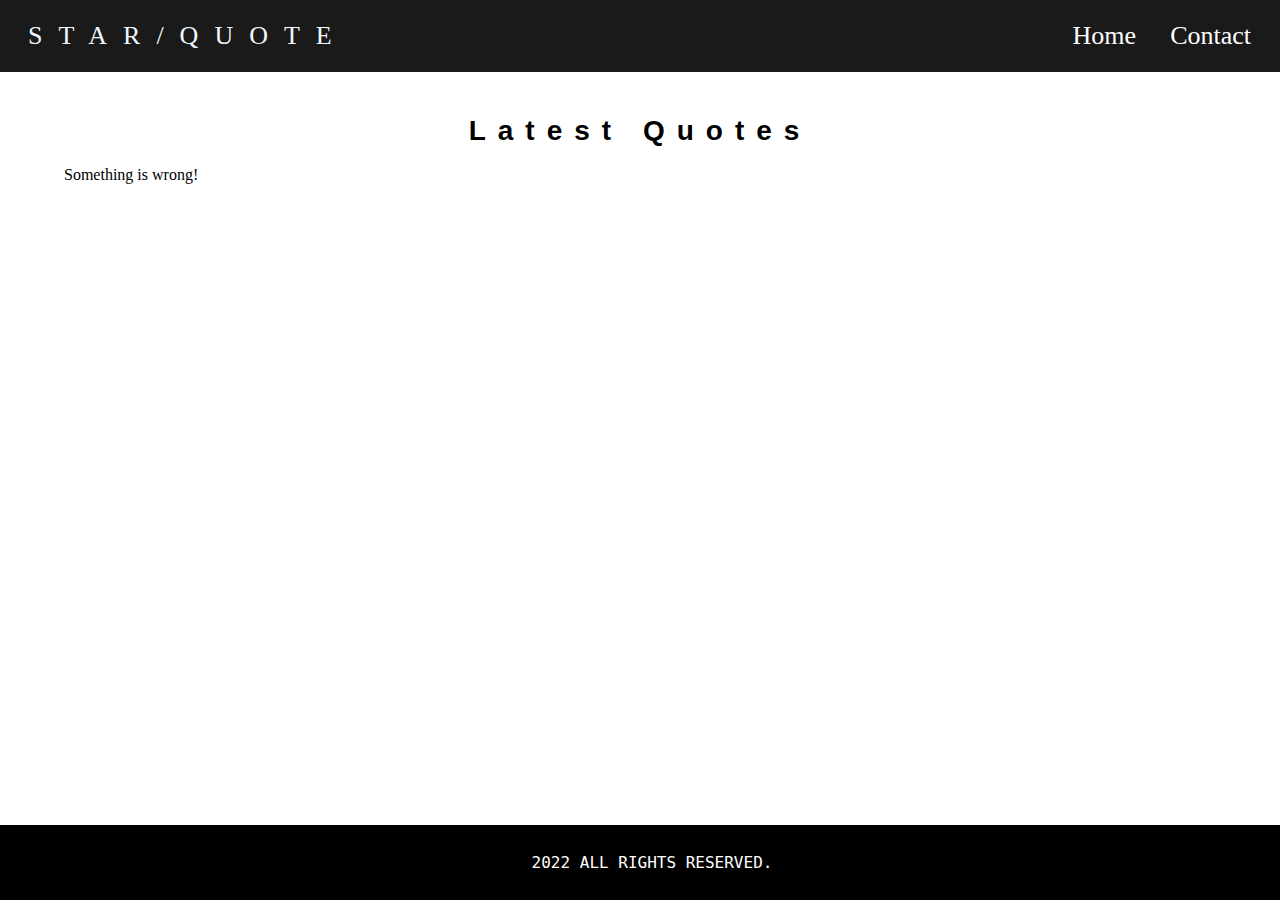
<file: index.html>
<!DOCTYPE html>
<html lang="en">
  <head>
    <meta charset="UTF-8" />
    <meta http-equiv="X-UA-Compatible" content="IE=edge" />
    <meta name="viewport" content="width=device-width, initial-scale=1.0" />
    <title>News Agent</title>
    <link rel="stylesheet" href="css/style.css" />
    <script src="js/script1.js" defer></script>
  </head>

  <body>
    <nav>
      <div class="logo">Star/Quote</div>
      <ul>
        <li><a href="index.html">Home</a></li>
        <li><a href="contact.html">Contact</a></li>
      </ul>
    </nav>
    <div class="results">
      <h1>Latest Quotes</h1>
      <ul>
        <h4 id="loading">Please wait while loading data...</h4>
      </ul>
      <p id="error"></p>
    </div>
  </body>
  <footer>
    <p>2022 All rights reserved.</p>
  </footer>
</html>
</file>
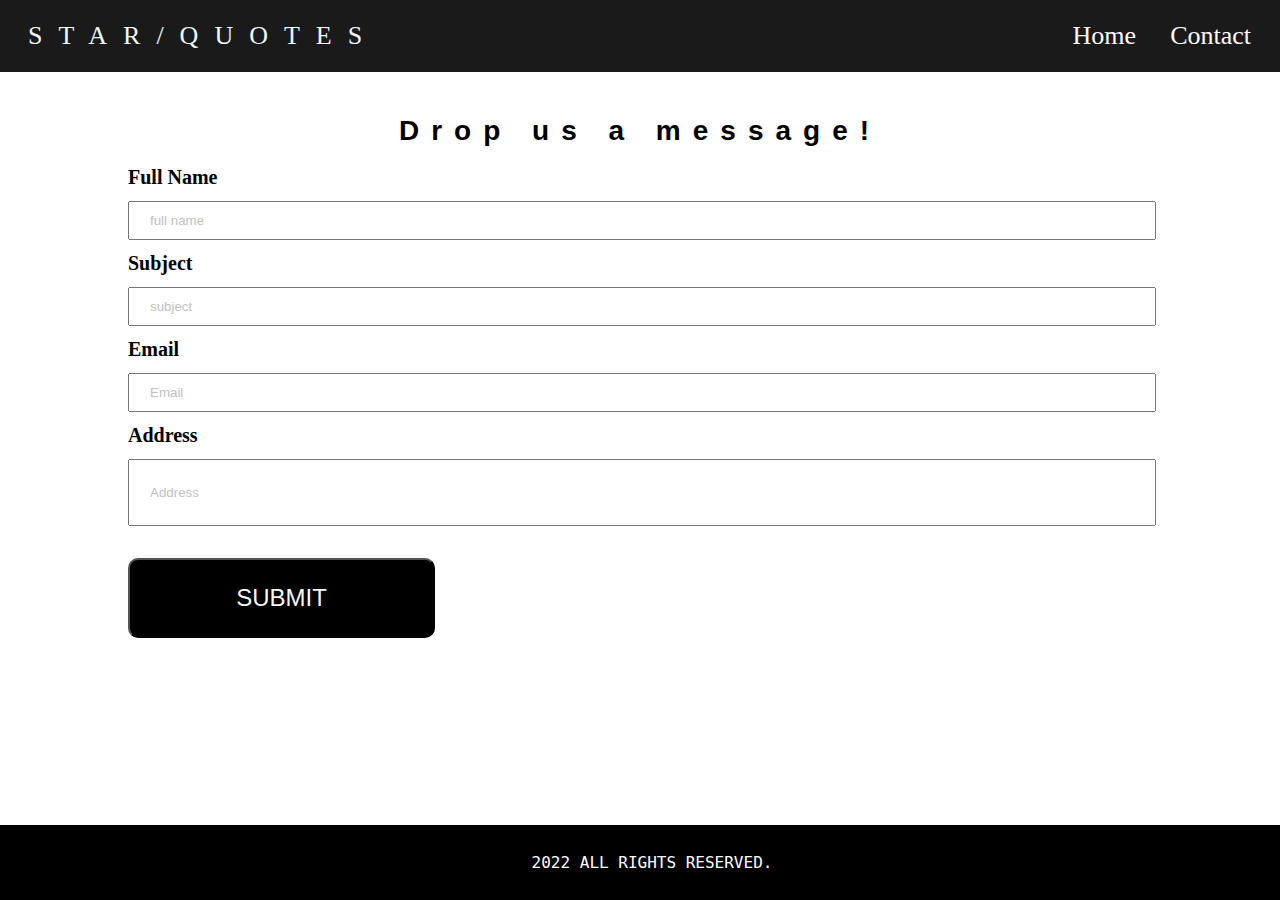
<file: contact.html>
<!DOCTYPE html>
<html lang="en">
  <head>
    <link rel="stylesheet" href="css/style.css" />
    <script src="js/form.js" defer></script>
  </head>

  <body>
    <nav>
      <div class="logo">Star/Quotes</div>
      <ul>
        <li><a href="index.html">Home</a></li>
        <li><a href="contact.html">Contact</a></li>
      </ul>
    </nav>
    <div class="container">
      <h1>Drop us a message!</h1>
      <form id="form">
        <div>
          <label for="fullName">Full Name</label>
          <input
            type="text"
            name="fullName"
            id="fullName"
            placeholder="full name"
          />
          <div class="form-error" id="fullNameError" placeholder="d">
            Please enter your first name
          </div>
        </div>
        <div>
          <label for="subject">Subject</label>
          <input
            type="text"
            name="subject"
            id="subject"
            placeholder="subject"
          />

          <div class="form-error" id="subjectError">
            Must have a value with a minimum length of 10
          </div>
        </div>
        <div>
          <label for="email">Email</label>
          <input type="email" name="email" id="email" placeholder="Email" />
          <div class="form-error" id="emailError">Please enter valid email</div>
        </div>
        <div>
          <label for="address">Address</label>
          <input
            type="text-area"
            name="address"
            id="address"
            placeholder="Address"
          />
          <div class="form-error" id="addressError">
            Must have a value with a minimum length of 25
          </div>
        </div>

        <button>Submit</button>
      </form>
    </div>
  </body>
  <footer>
    <p>2022 All rights reserved.</p>
  </footer>
</html>
</file>
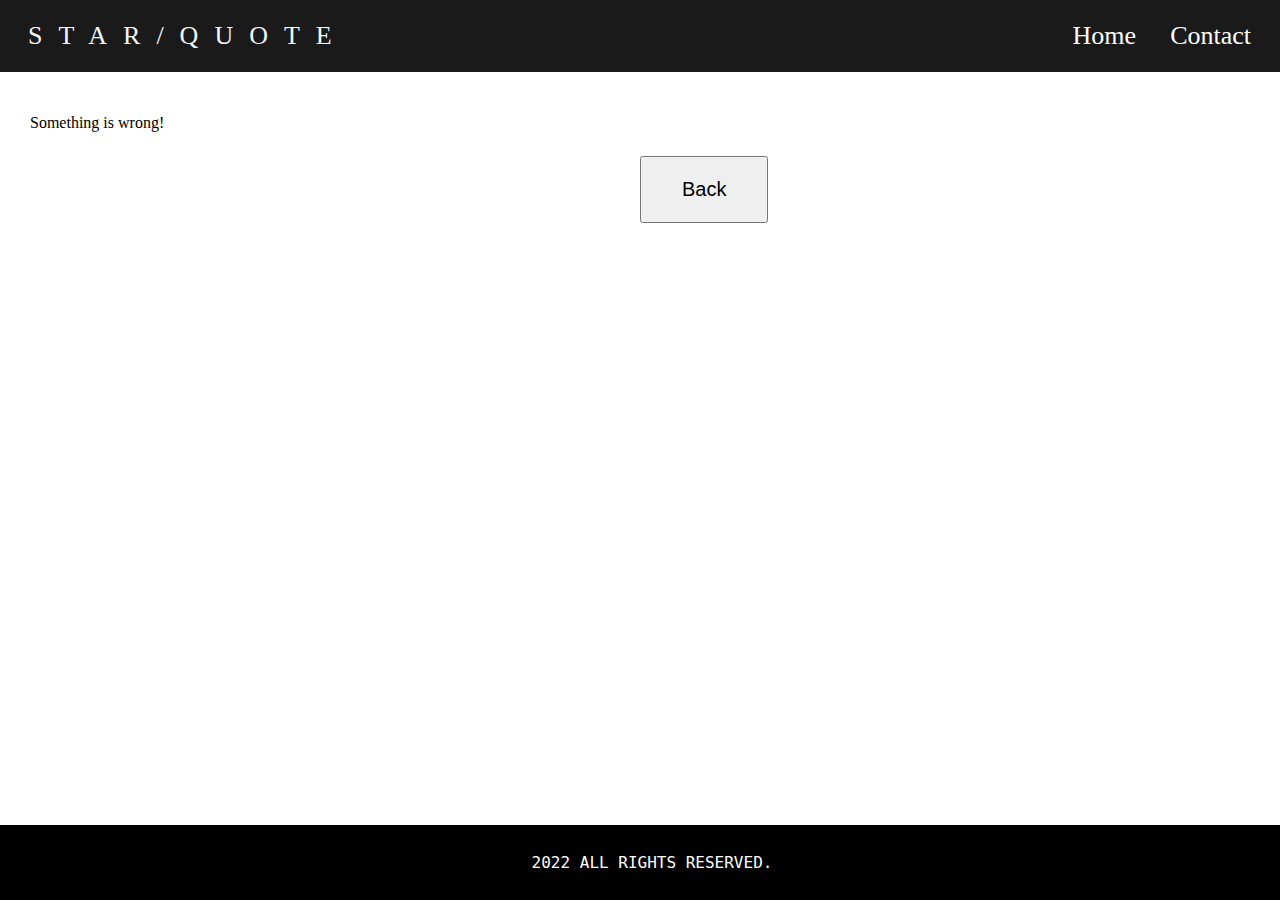
<file: details.html>
<!DOCTYPE html>
<html lang="en">
  <head>
    <meta charset="UTF-8" />
    <meta http-equiv="X-UA-Compatible" content="IE=edge" />
    <meta name="viewport" content="width=device-width, initial-scale=1.0" />
    <title>Document</title>
    <link rel="stylesheet" href="css/style.css" />
    <script src="js/script2.js" defer></script>
  </head>
  <body>
    <nav>
      <div class="logo">Star/Quote</div>
      <ul>
        <li><a href="index.html">Home</a></li>
        <li><a href="contact.html">Contact</a></li>
      </ul>
    </nav>
    <div class="intro">
      <div class="detail">Data is loading...</div>
      <input type="button" class="back" value="Back" onclick="history.back()" />
    </div>
  </body>
  <footer>
    <p>2022 All rights reserved.</p>
  </footer>
</html>
</file>
<file: css/style.css>
body {
    margin: 0;
    box-sizing: border-box;
    overflow-x: hidden;
}

h1 {
    font-family: 'Helvetica', 'monospace';
    font-size: 28px;
    letter-spacing: 12px;
    text-align: center;
    text-decoration: dashed;
}

p {
    font-family: 'monospace';
    font-size: 16px;
}

nav {
    height: 40px;
    margin-bottom: 12px;
    width: 100%;
    padding: 16px;
    background-color: rgb(26, 26, 26);
    display: flex;
    justify-content: space-between;
    align-items: center;
}

nav ul {
    display: flex;
    position: absolute;
    padding: 12px 12px;
    right: 0;
}

nav ul li {
    margin: 12px;
    list-style: none;

}

nav ul li a {
    display: block;
    padding: 5px 5px;
    color: rgb(255, 255, 255);
    font-size: 26px;
    text-decoration: none;
}

.logo {
    font-size: 26px;
    color: aliceblue;
    text-transform: uppercase;
    letter-spacing: 16px;
    padding: 12px;
}

.results {
    margin: 12px;
    padding: 12px;
}

.results ul li {
    padding: 12px;
   
}

#loading {
    font-size: 24px;
    font-family: sans-serif;
    color: green;
    padding: 18px;
}
.intro{
    padding:30px;
    background-color:rgb(255, 255, 255);
}
.head {
    background-color: rgb(199, 197, 192);
    padding: 10px;
    margin:12px;
    text-align: center;
   
}

.cart {
    padding: 20px;
    margin:12px;
    background-color: rgb(243, 240, 236);
}

.back {
    padding: 20px 40px;
    margin: 2% 50%;
    font-size: 20px;
    cursor: pointer;
}
.back:hover{
    color: white;
    background-color: rgb(68, 68, 68);
}

/* form */
.container {
    align-items: center;
    width: 80%;
    padding: 12px;
    margin: auto;
    font-size: 20px;

}

input[type=text] {
    display: inline-block;
    width: 100%;
    padding: 10px 0;
    margin-block: 12px;
}

input[type=email] {
    display: inline-block;
    width: 100%;
    padding: 10px 0;
    margin-block: 12px;
}

input[type=text-area] {
    display: inline-block;
    width: 100%;
    padding: 24px 0;
    margin-block: 12px;
}

button {
    width: 30%;
    padding: 24px 10px;
    margin: 20px 0;
    border-radius: 10px;
    font-size: 24px;
    cursor: pointer;
    text-transform: uppercase;
    color: rgb(247, 247, 247);
    background-color: rgb(0, 0, 0);
}
button:hover{
    border-radius: 10px;
    border: 1px solid;
    color: rgb(250, 250, 250);
    background-color: rgb(49, 49, 49);   
}
input[type=button]:hover {
    border-radius: 10px;
    color: rgb(250, 250, 250);
    background-color: rgb(49, 49, 49);
}

label {

    font-weight: bold;
}
::placeholder {
    color:rgb(194, 193, 193);
    padding:0 20px;
}

.form-error {
    color: rgb(179, 0, 0);
    padding-bottom: 2px;
    font-size: x-small;
    display: none;
}

footer {
   position:fixed;
   bottom: 0;
    padding: 12px ;
    background-color: black;
    width: 100%;
    height: auto;
   
}

footer p {
    text-align: center;
    color: rgb(255, 255, 255);
    font-size: 16px;
    text-transform: uppercase;
}
</file>
